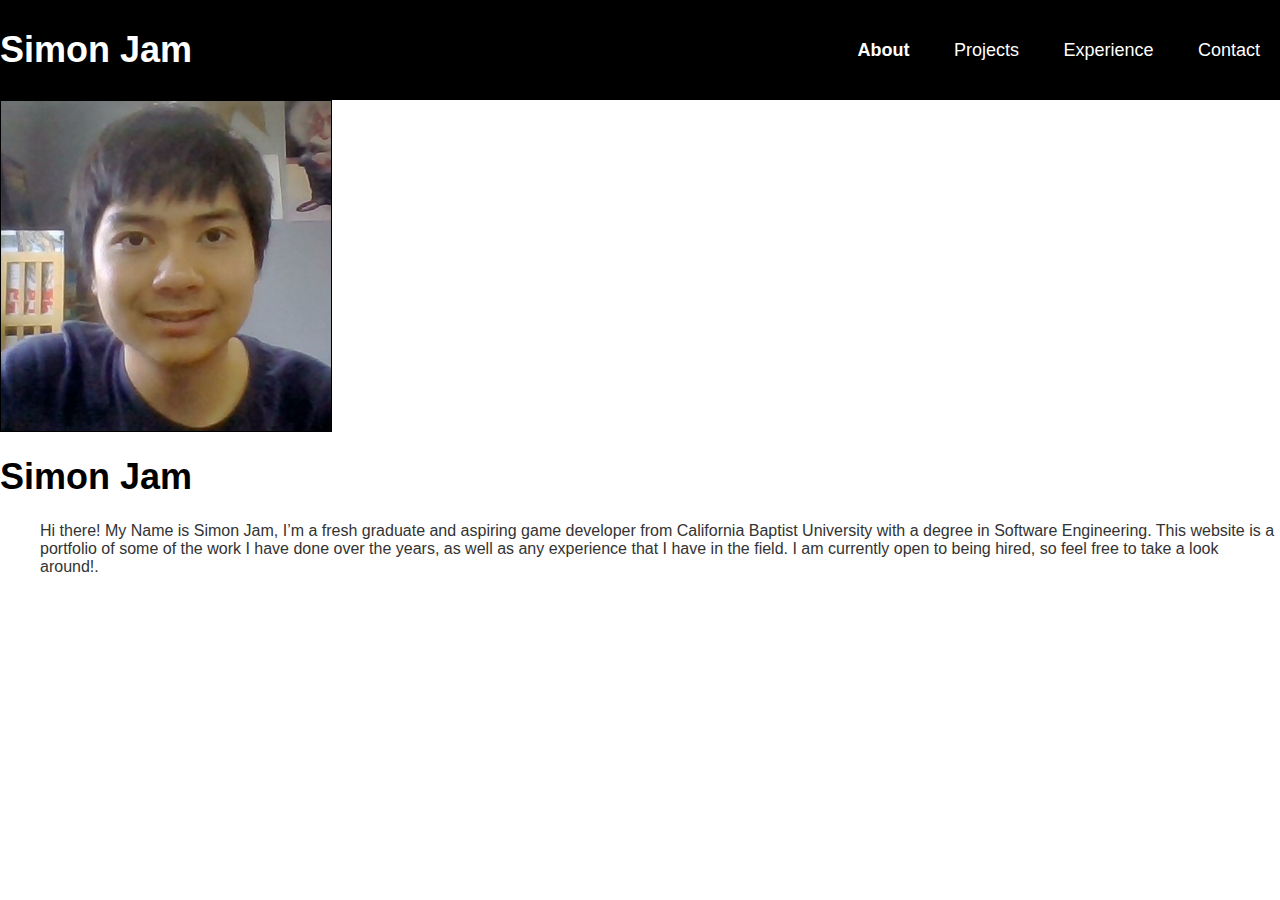
<file: index.html>
<!DOCTYPE html>
<html>
<head>
    <title>Simon Jam</title>
    <link rel="stylesheet" type="text/css" href="/css/index.css">
</head>
<body>
    <nav>
        <div class="nav-logo">
            <h1>Simon Jam</h1>
        </div>
        <div class="nav-links">
            <a href="index.html"><strong>About</strong></a>
            <a href="projects.html">Projects</a>
            <a href="experience.html">Experience</a>
            <a href="contact.html">Contact</a>
        </div>
    </nav>
    <main>
        <img src="/img/Profile.jpg" alt="Profile Picture">
        <h1>Simon Jam</h1>
        <p>
            Hi there! My Name is Simon Jam, I’m a fresh graduate and aspiring game developer from California Baptist University with a degree in Software Engineering. This website is
            a portfolio of some of the work I have done over the years, as well as any experience that I have in the field. I am currently
            open to being hired, so feel free to take a look around!.
        </p>
    </main>
</body>
</html>
</file>
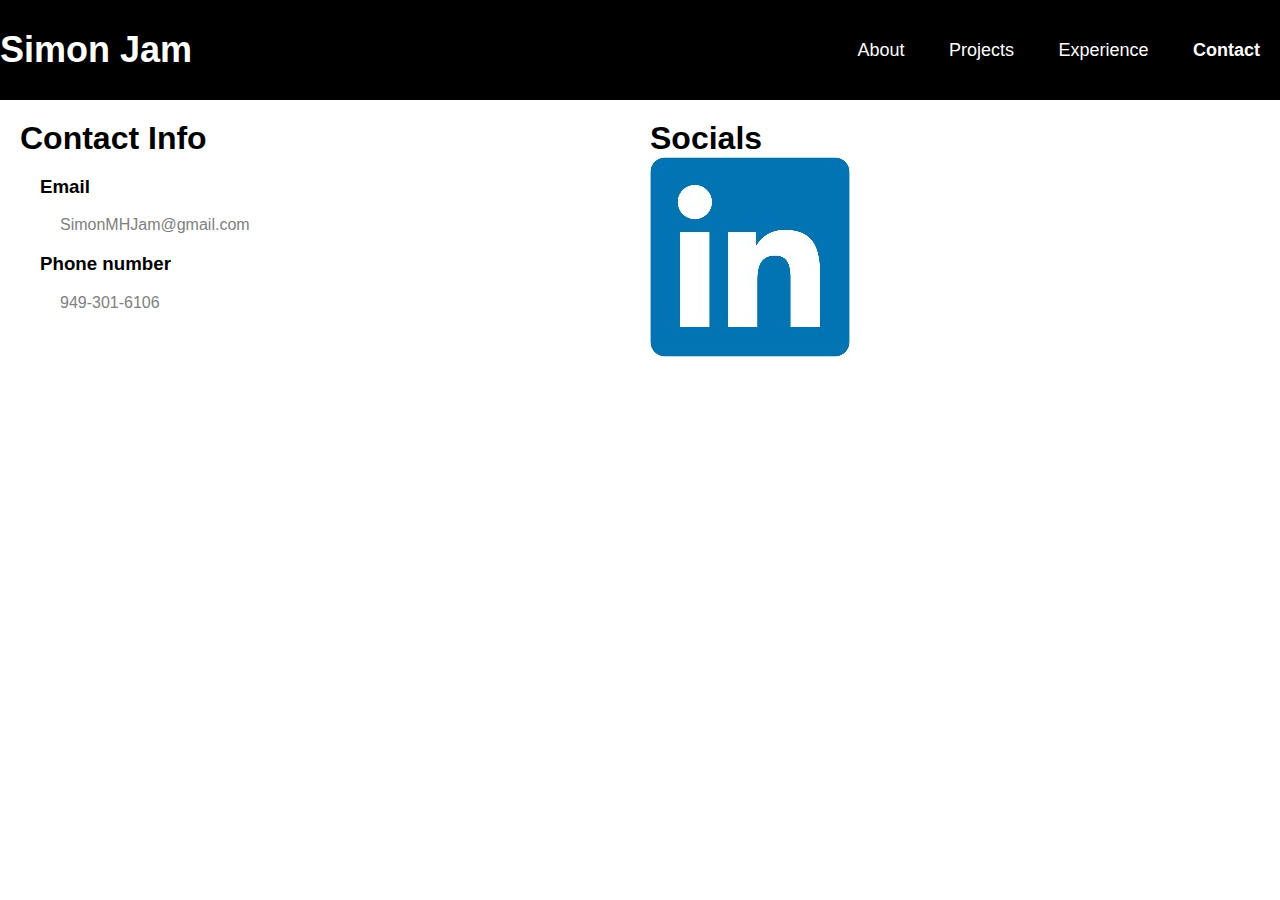
<file: contact.html>
<!DOCTYPE html>
<html>
<head>
    <title>Simon Jam</title>
    <link rel="stylesheet" type="text/css" href="/css/contact.css">
</head>
<body>
    <nav>
        <div class="nav-logo">
            <h1>Simon Jam</h1>
        </div>
        <div class="nav-links">
            <a href="index.html">About</a>
            <a href="projects.html">Projects</a>
            <a href="experience.html">Experience</a>
            <a href="contact.html"><strong>Contact</strong></a>
        </div>
    </nav>
    <main>
        <div class="grid-container">
            <div class="grid-item">
                <h1>Contact Info</h1>
                <h3>
                    Email
                </h3>
                <p>
                    SimonMHJam@gmail.com
                </p>
                <h3>
                    Phone number
                </h3>
                <p>
                    949-301-6106
                </p>
            </div>
            <div class="grid-item">
                <h1>Socials</h1>
                <a href="https://www.linkedin.com/in/simon-jam-818a141b3/"><img src="/img/linkedin.jpg" alt="LinkedIn"></a>
            </div>
        </div>
    </main>
</body>
</html>
</file>
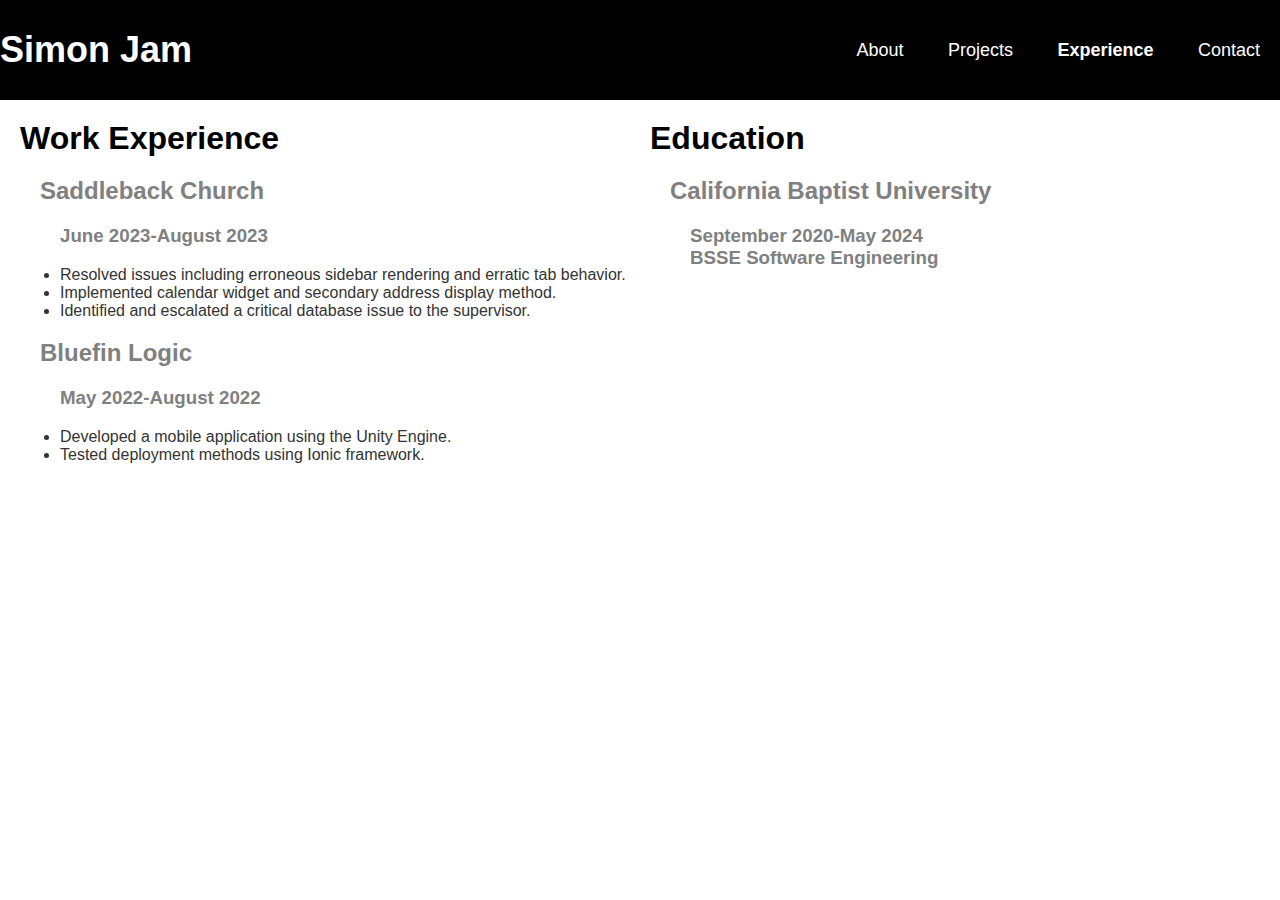
<file: experience.html>
<!DOCTYPE html>
<html>
<head>
    <title>Simon Jam</title>
    <link rel="stylesheet" type="text/css" href="/css/experience.css">
</head>
<body>
    <nav>
        <div class="nav-logo">
            <h1>Simon Jam</h1>
        </div>
        <div class="nav-links">
            <a href="index.html">About</a>
            <a href="projects.html">Projects</a>
            <a href="experience.html"><strong>Experience</strong></a>
            <a href="contact.html">Contact</a>
        </div>
    </nav>
    <main class="grid-container">
        <div class="grid-item">
            <h1>
                Work Experience
            </h1>
            <h2>
                Saddleback Church
            </h2>
            <h3>
                June 2023-August 2023
            </h3>
            <p>
                <ul>
                    <li>Resolved issues including erroneous sidebar rendering and erratic tab behavior.</li>
                    <li>Implemented calendar widget and secondary address display method.</li>
                    <li>Identified and escalated a critical database issue to the supervisor.</li>
                </ul>
            </p>
            <h2>
                Bluefin Logic
            </h2>
            <h3>
                May 2022-August 2022
            </h3>
            <p>
                <ul>
                    <li>Developed a mobile application using the Unity Engine.</li>
                    <li>Tested deployment methods using Ionic framework.</li>
                </ul>
            </p>
        </div>
        <div class="grid-item">
            <h1>
                Education
            </h1>
            <h2>
                California Baptist University
            </h2>
            <h3>
                September 2020-May 2024 <br>
                BSSE Software Engineering
            </h3>
        </div>
    </main>
</body>
</html>
</file>
<file: css/index.css>
body {
	margin: 0;
	padding: 0;
	font-family: Arial, sans-serif;
	font-size: 16px;
	color: #333;
	background-color: #fff;
}

nav {
	margin: 0;
	padding: 0;
	background-color: #000;
	height: 100px;
	display: flex;
	justify-content: space-between;
	align-items: center;
}

.nav-logo h1 {
	font-size: 36px;
	color: #fff;
	margin: 0;
}

.nav-links a {
	color: #fff;
	text-decoration: none;
	margin: 0 20px;
	font-size: 18px;
}

img {
	display: block;
	margin: 0 0 0 0;
	width: 330px;
	height: 330px;
	object-fit: cover;
	border: 1px solid black;
}

h1 {
	font-size: 36px;
	color: #000;
}

p {
	margin: 20px 0 0 40px;
}
</file>
<file: css/contact.css>
body {
    margin: 0;
    padding: 0;
    font-family: Arial, sans-serif;
    font-size: 16px;
    color: #333;
    background-color: #fff;
}

nav {
    margin: 0;
    padding: 0;
    background-color: #000;
    height: 100px;
    display: flex;
    justify-content: space-between;
    align-items: center;
}

.nav-logo h1 {
    font-size: 36px;
    color: #fff;
    margin: 0;
}

.nav-links a {
    color: #fff;
    text-decoration: none;
    margin: 0 20px;
    font-size: 18px;
}

p {
    color: #808080;
    margin-left:20px;
}

.grid-container {
    display: grid;
    grid-template-columns: repeat(2, 1fr);
    grid-gap: 20px;
    padding: 20px;
}

.grid-item h1 {
    margin: 0;
    color: #000000;
}

grid-item img{
    width:200px;
    height:200px;
    object-fit: scale-down;
}

.grid-item h3 {
    color: #000000;
    margin-left: 20px;
}

.grid-item p {
    margin-left: 40px;
    color: #808080
}
</file>
<file: css/experience.css>
body {
    margin: 0;
    padding: 0;
    font-family: Arial, sans-serif;
    font-size: 16px;
    color: #333;
    background-color: #fff;
}

nav {
    margin: 0;
    padding: 0;
    background-color: #000;
    height: 100px;
    display: flex;
    justify-content: space-between;
    align-items: center;
}

.nav-logo h1 {
    font-size: 36px;
    color: #fff;
    margin: 0;
}

.nav-links a {
    color: #fff;
    text-decoration: none;
    margin: 0 20px;
    font-size: 18px;
}

.grid-container {
    display: grid;
    grid-template-columns: repeat(2, 1fr);
    grid-gap: 20px;
    padding: 20px;
}

.grid-item h1 {
    margin: 0;
    color: #000000;
}

.grid-item h2 {
    color: #808080;
    margin-left: 20px;
}

.grid-item h3 {
    color: #808080;
    margin-left: 40px;
}

.grid-item p {
    margin-left: 60px;
}
</file>
